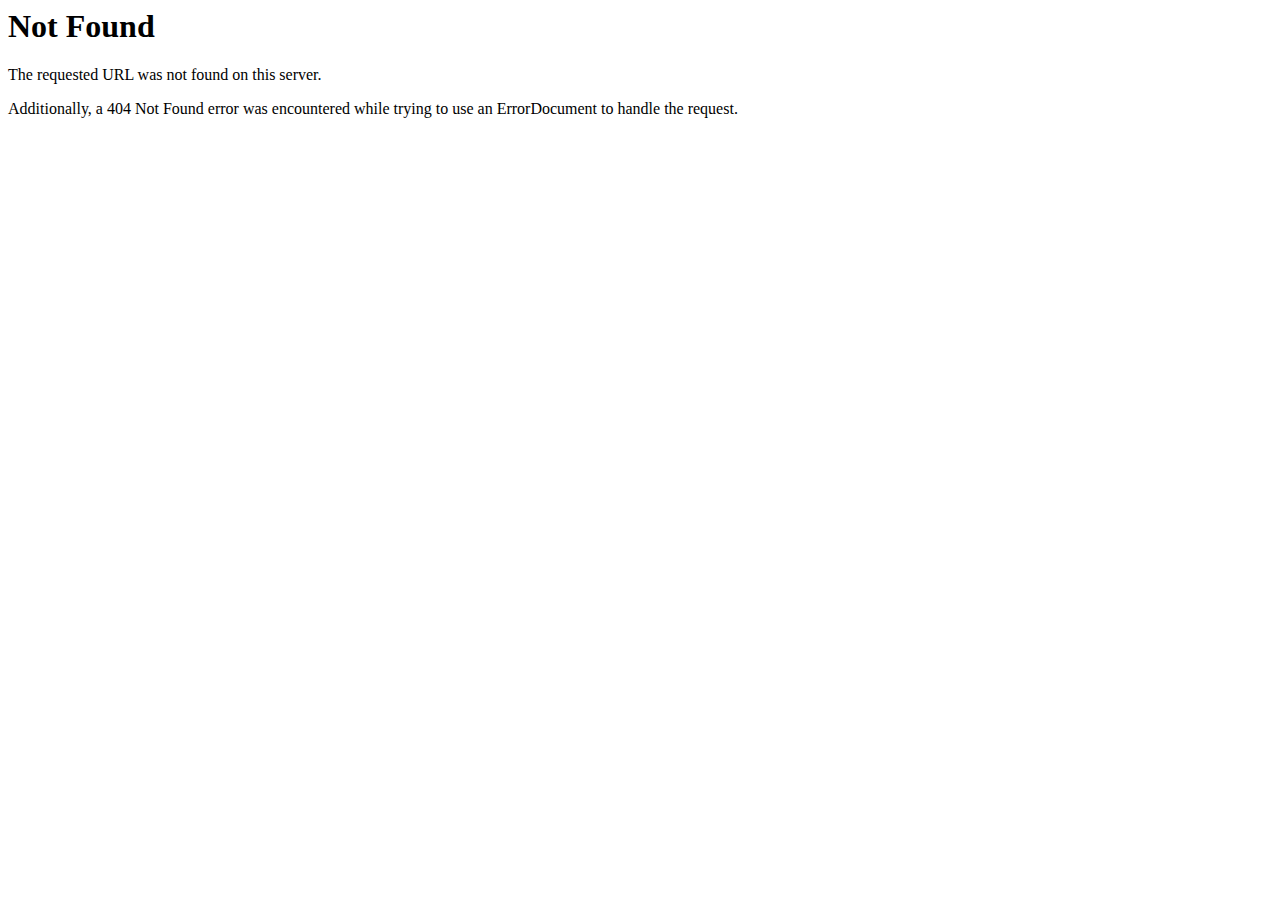
<file: css/plugins/owl.video.play.html>
<!DOCTYPE HTML PUBLIC "-//IETF//DTD HTML 2.0//EN">
<html><head>
<title>404 Not Found</title>
</head><body>
<h1>Not Found</h1>
<p>The requested URL was not found on this server.</p>
<p>Additionally, a 404 Not Found
error was encountered while trying to use an ErrorDocument to handle the request.</p>
</body></html>
</file>
